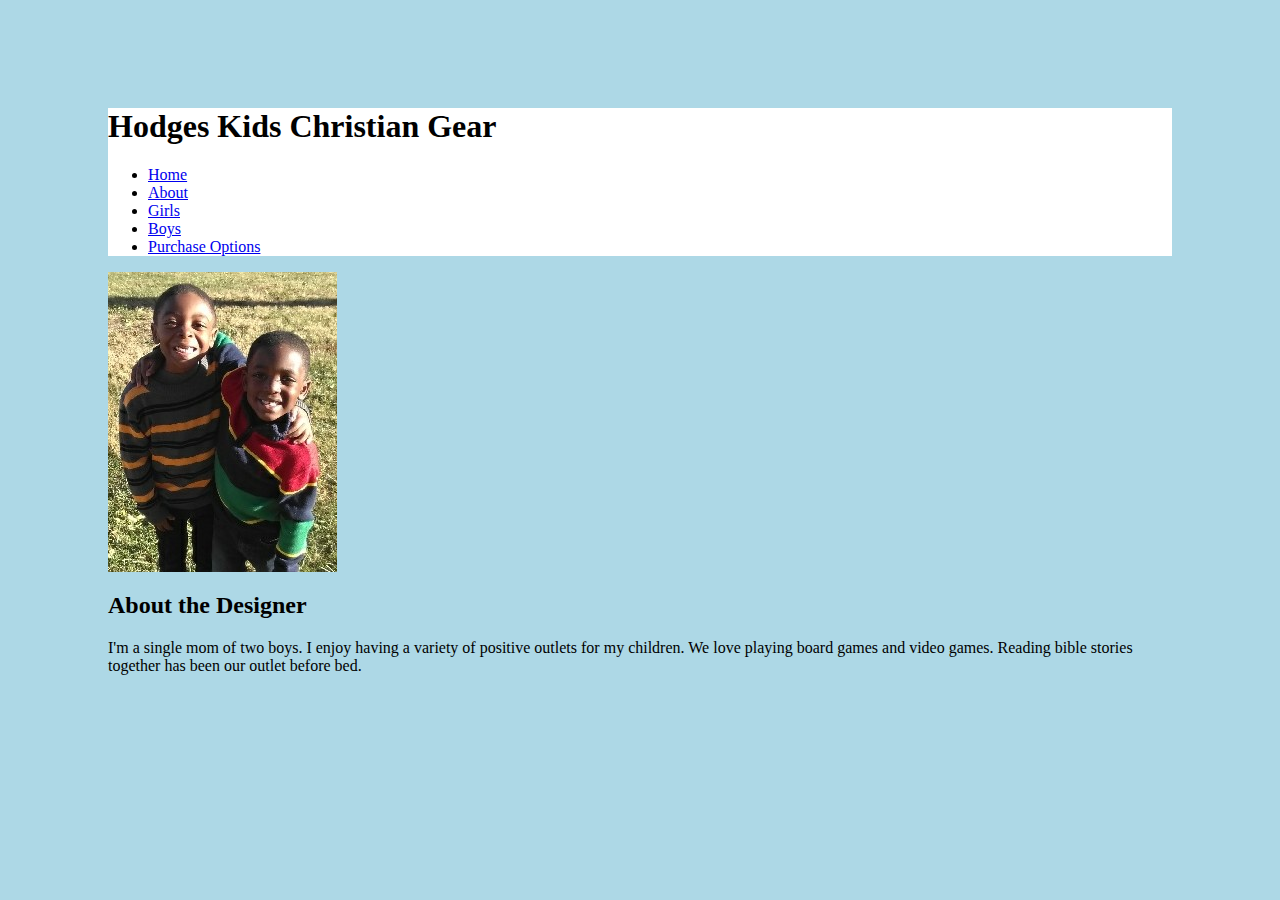
<file: index.html>
<html>
<head>
	<link href="webpage.css" rel="stylesheet" type="text/css">
</head>	
<body>
	<header>
	  <div class="container">
		<h1 class= "hodges kids chrisitan gear">Hodges Kids Christian Gear</h1>
		
		<nav>
			<ul>
				<li><a href="#">Home</a></li>
				<li><a href="about.html">About</a></li>
				<li><a href="#">Girls</a></li>
				<li><a href="#">Boys</a></li>
				<li><a href="#">Purchase Options</a></li>
			</ul>	
		</nav>
	  </div>	
	</header>
	<img src="kids.jpg" alt="kids">
	<main>
		<section>
		<h2>About the Designer</h2>
			<p>I'm a single mom of two boys.
			I enjoy having a variety of positive outlets for my children.
			We love playing board games and video games.
			Reading bible stories together has been our outlet before bed.</p>
		</section>	
	</main>
	
	<footer>
		<!copyright, social links>
	</footer>
</body>
</html>
</file>
<file: webpage.css>
header{
	background-color: white;
}	
body{
	background-color: rgb(173,216,230);
	padding: 100px;

}
</file>
